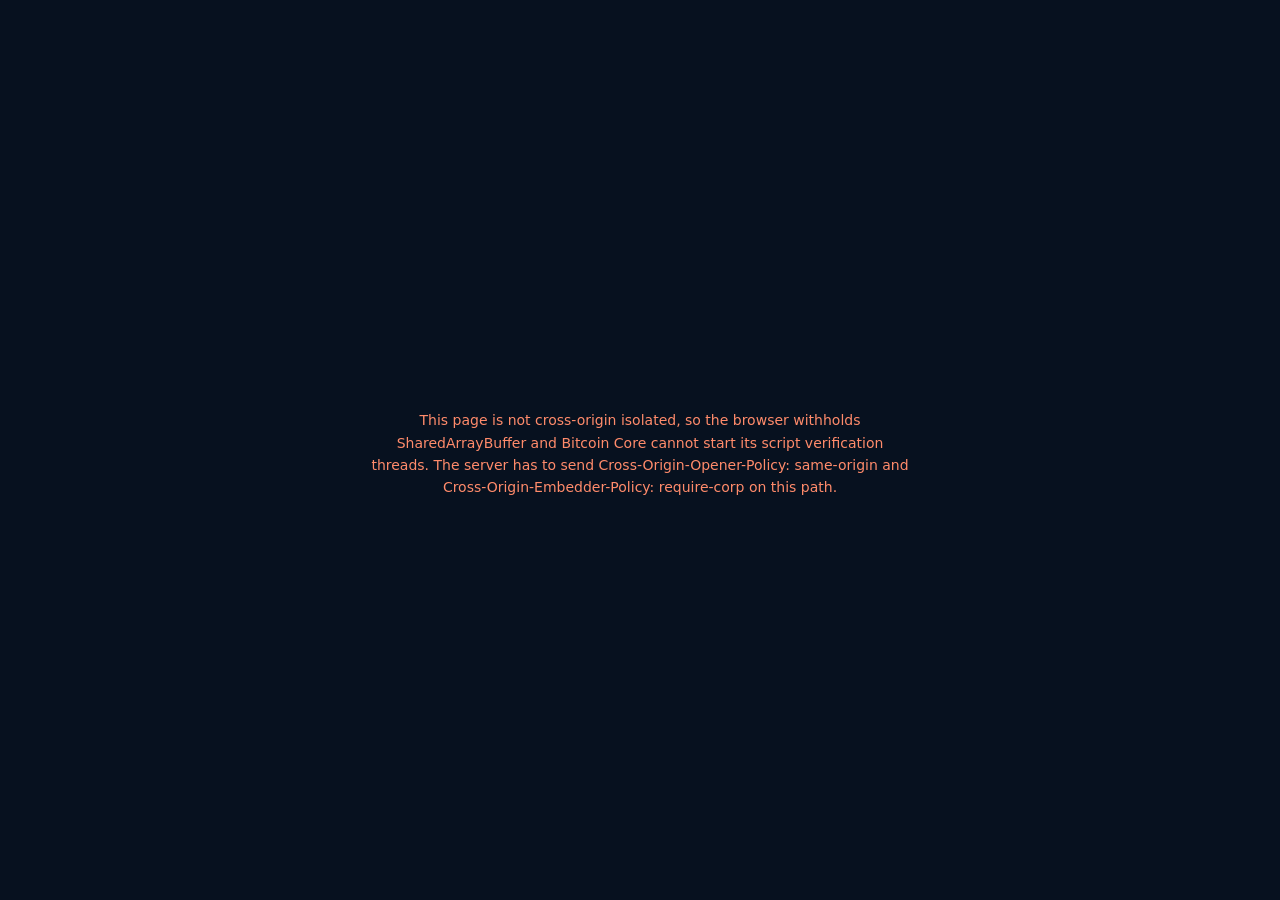
<file: web-gui/index.html>
<!doctype html>
<html lang="en">
<head>
<meta charset="utf-8">
<meta name="viewport" content="width=device-width, initial-scale=1">
<title>Bitcoin Core in your browser</title>
<meta name="description" content="Bitcoin Core v31.1.0, the real Qt application, compiled to WebAssembly and running in a browser tab with no install. Private test network, no real coins.">
<link rel="stylesheet" href="boot.css">
</head>
<body>

<div id="screen"></div>

<div id="boot">
  <h1>Starting Bitcoin Core v31.1.0</h1>

  <noscript>
    <p class="nojs">This page runs Bitcoin Core as WebAssembly, which needs JavaScript
    enabled. Nothing has been downloaded.</p>
  </noscript>

  <div class="step pending" id="s-wasm">
    <div class="step-head"><span class="step-name">Bitcoin Core</span><span class="step-pct" aria-live="polite"></span></div>
    <div class="track"><div class="bar" role="progressbar" aria-label="Bitcoin Core download" aria-valuemin="0" aria-valuemax="100" aria-valuenow="0"></div></div>
  </div>

  <div class="step pending" id="s-data">
    <div class="step-head"><span class="step-name">Block chain and wallet</span><span class="step-pct" aria-live="polite"></span></div>
    <div class="track"><div class="bar" role="progressbar" aria-label="Block chain and wallet download" aria-valuemin="0" aria-valuemax="100" aria-valuenow="0"></div></div>
  </div>

  <div class="step pending" id="s-start">
    <div class="step-head"><span class="step-name">Starting the node</span><span class="step-pct"></span></div>
    <div class="track"><div class="bar"></div></div>
  </div>

  <p id="note">Everything runs in this tab. Nothing is sent anywhere. The chain is
  <code>regtest</code>, a private test network, so the coins are not real and there are no
  peers to connect to.</p>

  <div id="nomobile">
    <h2>This one needs a desktop</h2>
    <p>Bitcoin Core's interface was drawn for a mouse and a big window, and starting it here
    downloads about 20 MB and holds it all in memory. On a phone it would cost you the
    download and still be unusable.</p>
    <p>Open this page on a laptop or desktop instead. Nothing is downloaded until you do.</p>
    <p><a href="/tools">Back to the tools</a> &nbsp;·&nbsp;
    <a href="#anyway" onclick="location.reload()">load it anyway</a></p>
  </div>

  <p id="fail" role="alert"></p>
</div>

<script src="boot.js"></script>

</body>
</html>
</file>
<file: web-gui/boot.css>
html, body { margin: 0; padding: 0; height: 100%; overflow: hidden; background: #07111f; }
#screen { width: 100%; height: 100%; }

#boot { position: fixed; inset: 0; display: flex; flex-direction: column;
        align-items: center; justify-content: center; color: #f9fbfc;
        font: 15px/1.6 system-ui, -apple-system, sans-serif; text-align: center;
        padding: 24px; background: #07111f; z-index: 10; }
#boot h1 { font-size: 20px; font-weight: 600; margin: 0 0 28px; letter-spacing: -.01em; }

.step { width: min(420px, 86vw); margin-bottom: 18px; text-align: left; }
.step-head { display: flex; justify-content: space-between; align-items: baseline;
             font-size: 13px; margin-bottom: 7px; color: rgba(249,251,252,.55); }
.step-name { color: rgba(249,251,252,.82); }
.step.pending { opacity: .35; }
.step.done .step-name::after { content: ' \2713'; color: #6ee7a8; }
.track { height: 4px; background: rgba(249,251,252,.12); border-radius: 3px; overflow: hidden; }
.bar { height: 100%; width: 0; background: #d97512; border-radius: 3px;
       transition: width .15s linear; }
.bar.indeterminate { width: 40%; animation: slide 1.1s ease-in-out infinite; }
@keyframes slide { 0% { margin-left: -40%; } 100% { margin-left: 100%; } }

#note { max-width: 34rem; margin-top: 18px; color: rgba(249,251,252,.5); font-size: 13.5px; }
#note code { background: rgba(249,251,252,.09); padding: 1px 5px; border-radius: 4px; }
#fail { max-width: 34rem; margin-top: 22px; color: #ff8b6b; font-size: 14px; display: none; }
.nojs { max-width: 32rem; color: rgba(249,251,252,.75); font-size: 14.5px; }

/* A failure after start-up has to bring the overlay back, or it writes into a
   hidden element and the user is left looking at a frozen canvas. */
body.failed #boot h1, body.failed .step, body.failed #note { display: none; }
body.failed #boot { overflow: auto; }

/* Shown instead of the loader on a phone or tablet. */
#nomobile { display: none; max-width: 26rem; }
#nomobile h2 { font-size: 19px; margin: 0 0 12px; font-weight: 600; }
#nomobile p { color: rgba(249,251,252,.62); font-size: 14.5px; margin: 0 0 14px; }
#nomobile a { color: #f3a13d; }
body.mobile #boot h1, body.mobile .step, body.mobile #note { display: none; }
body.mobile #nomobile { display: block; }
</file>
